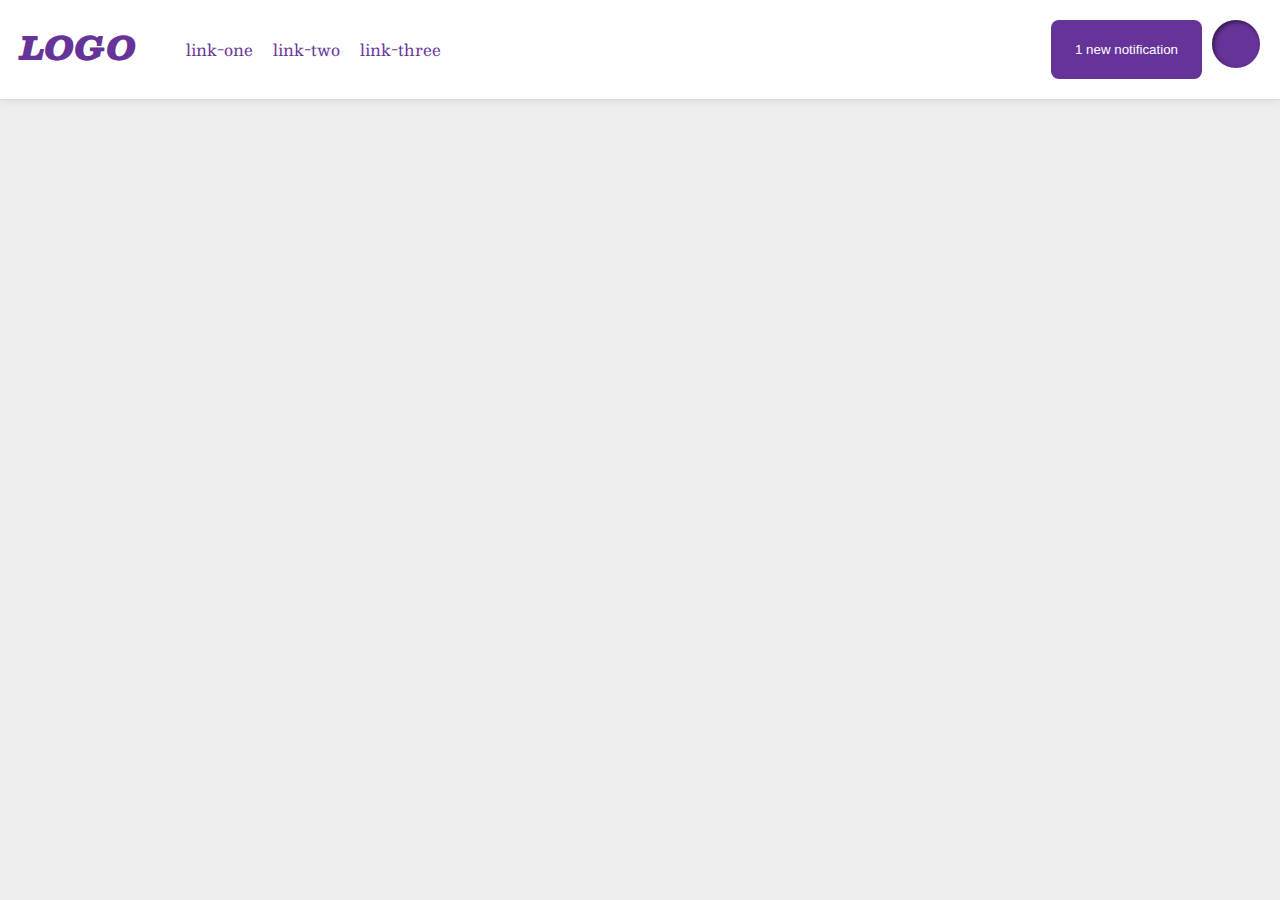
<file: flex/03-flex-header-2/index.html>
<!DOCTYPE html>
<html lang="en">
  <head>
    <meta charset="UTF-8">
    <meta http-equiv="X-UA-Compatible" content="IE=edge">
    <meta name="viewport" content="width=device-width, initial-scale=1.0">
    <title>Flex Header 2</title>
    <link rel="stylesheet" href="style.css">
  </head>
  <body>
    <div class="header">
      <div class="left-items">
        <div class="logo">
          LOGO
        </div>
        <ul class="links">
          <li><a href="https://google.com">link-one</a></li>
          <li><a href="https://google.com">link-two</a></li>
          <li><a href="https://google.com">link-three</a></li>
        </ul>
      </div>
      <div class="right-items">
        <button class="notifications">
          1 new notification
        </button>
        <div class="profile-image"></div>
      </div>
    </div>
  </body>
</html>
</file>
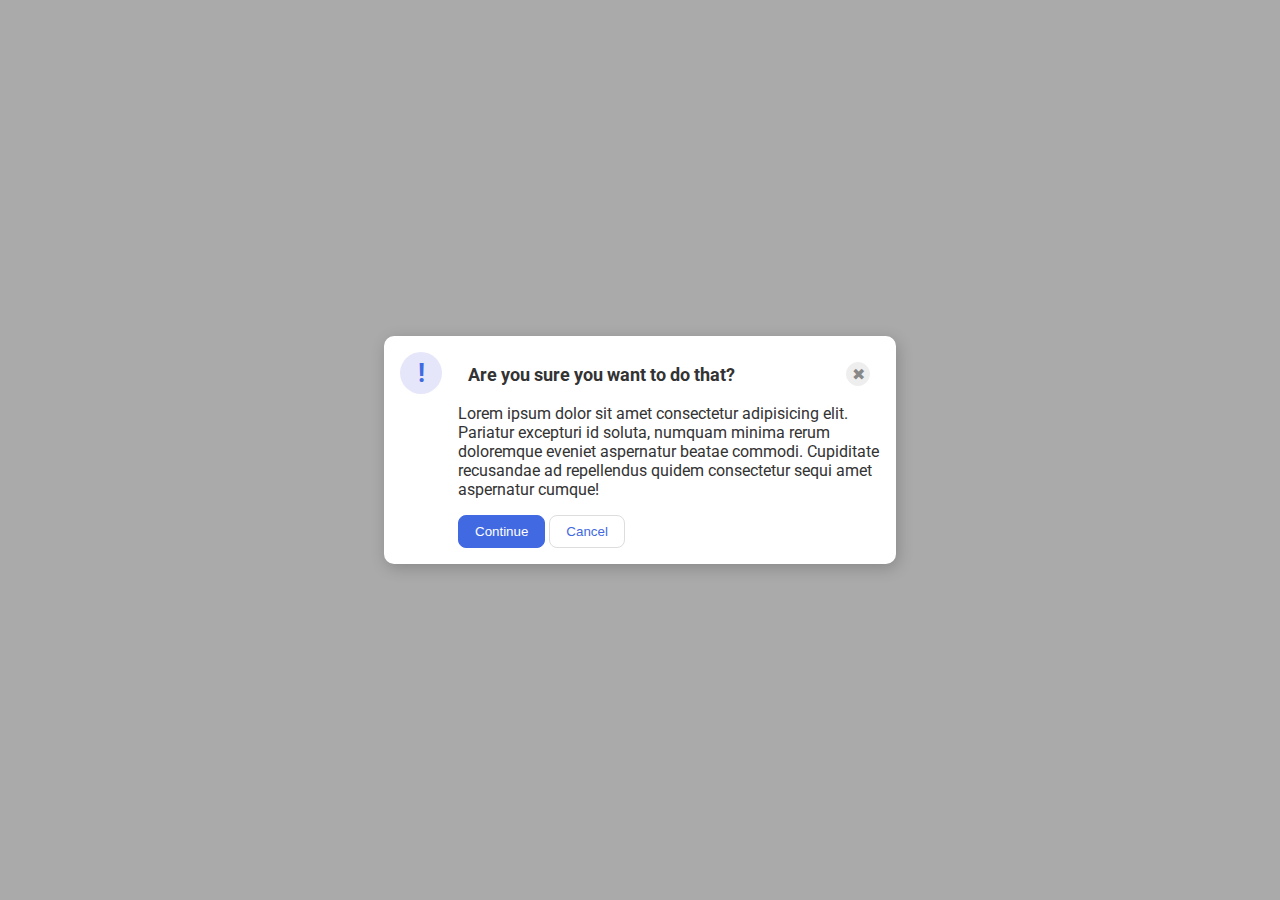
<file: flex/05-flex-modal/index.html>
<!DOCTYPE html>
<html lang="en">
  <head>
    <meta charset="UTF-8">
    <meta http-equiv="X-UA-Compatible" content="IE=edge">
    <meta name="viewport" content="width=device-width, initial-scale=1.0">
    <link rel="stylesheet" href="style.css">
    <title>Modal</title>
  </head>
  <body>
    <div class="modal">
        <div class="icon">!</div>
      <div class="container">
          <div class="header">Are you sure you want to do that?
          <button class="close-button">✖</button>
      </div>
        <div class="text">Lorem ipsum dolor sit amet consectetur adipisicing elit. Pariatur excepturi id soluta, numquam minima rerum doloremque eveniet aspernatur beatae commodi. Cupiditate recusandae ad repellendus quidem consectetur sequi amet aspernatur cumque!</div>
        <button class="continue">Continue</button>
        <button class="cancel">Cancel</button>
      </div>
    </div>
  </body>
</html>
</file>
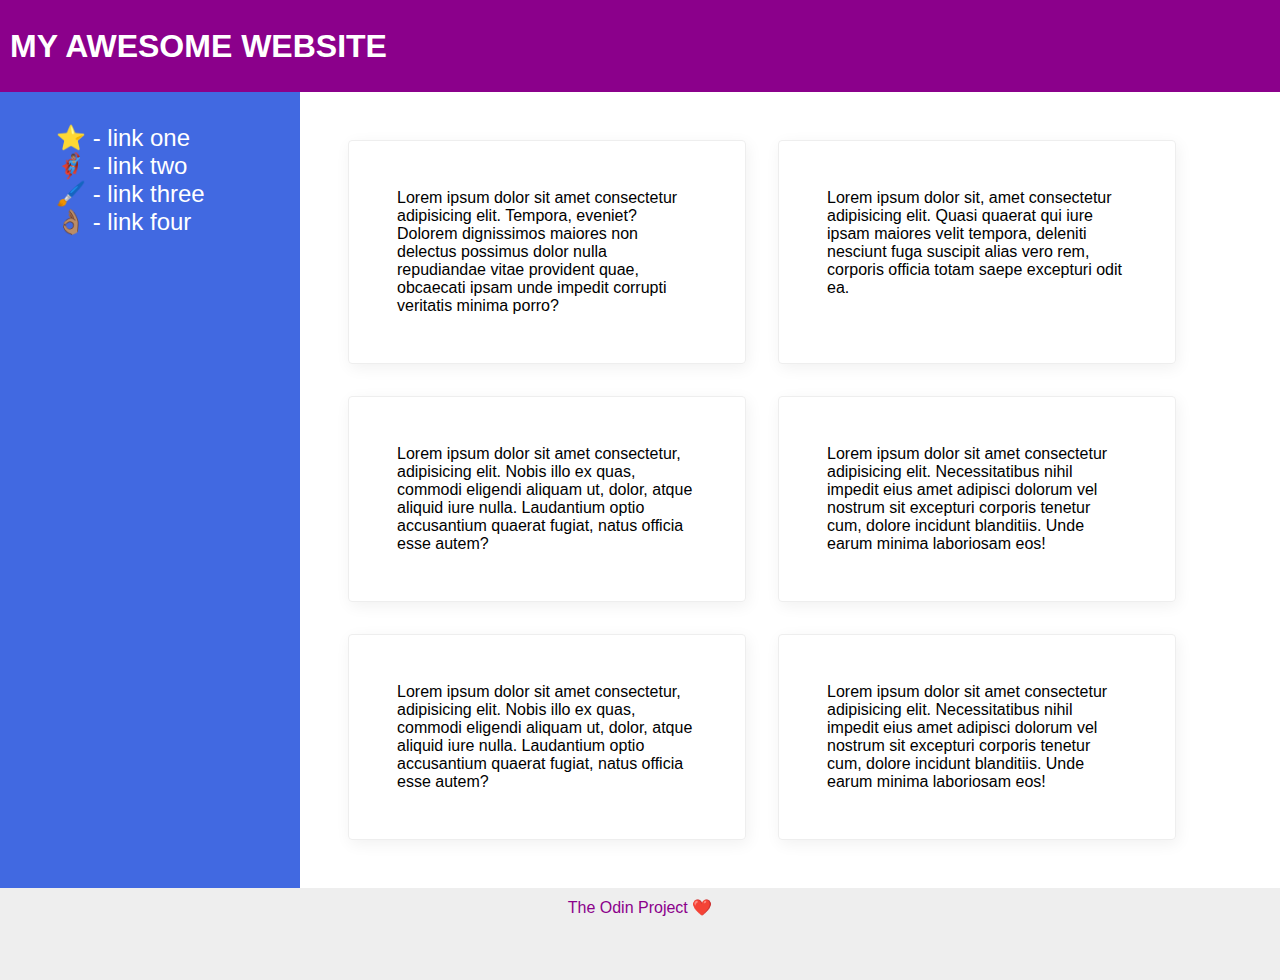
<file: flex/07-flex-layout-2/index.html>
<!DOCTYPE html>
<html lang="en">
  <head>
    <meta charset="UTF-8">
    <meta http-equiv="X-UA-Compatible" content="IE=edge">
    <meta name="viewport" content="width=device-width, initial-scale=1.0">
    <title>The Holy Grail</title>
    <link rel="stylesheet" href="style.css">
  </head>
  <body>
    <div class="header">
      MY AWESOME WEBSITE
    </div>

    <div class="content">
      <div class="sidebar">
        <ul>
          <li><a href="#">⭐ - link one</a></li>
          <li><a href="#">🦸🏽‍♂️ - link two</a></li>
          <li><a href="#">🖌️ - link three</a></li>
          <li><a href="#">👌🏽 - link four</a></li>
        </ul>
      </div>
      <div class="pillars">
        <div class="card">Lorem ipsum dolor sit amet consectetur adipisicing elit. Tempora, eveniet? Dolorem dignissimos maiores non delectus possimus dolor nulla repudiandae vitae provident quae, obcaecati ipsam unde impedit corrupti veritatis minima porro?</div>
        <div class="card">Lorem ipsum dolor sit, amet consectetur adipisicing elit. Quasi quaerat qui iure ipsam maiores velit tempora, deleniti nesciunt fuga suscipit alias vero rem, corporis officia totam saepe excepturi odit ea.</div>
        <div class="card">Lorem ipsum dolor sit amet consectetur, adipisicing elit. Nobis illo ex quas, commodi eligendi aliquam ut, dolor, atque aliquid iure nulla. Laudantium optio accusantium quaerat fugiat, natus officia esse autem?</div>
        <div class="card">Lorem ipsum dolor sit amet consectetur adipisicing elit. Necessitatibus nihil impedit eius amet adipisci dolorum vel nostrum sit excepturi corporis tenetur cum, dolore incidunt blanditiis. Unde earum minima laboriosam eos!</div>
        <div class="card">Lorem ipsum dolor sit amet consectetur, adipisicing elit. Nobis illo ex quas, commodi eligendi aliquam ut, dolor, atque aliquid iure nulla. Laudantium optio accusantium quaerat fugiat, natus officia esse autem?</div>
        <div class="card">Lorem ipsum dolor sit amet consectetur adipisicing elit. Necessitatibus nihil impedit eius amet adipisci dolorum vel nostrum sit excepturi corporis tenetur cum, dolore incidunt blanditiis. Unde earum minima laboriosam eos!</div>
        </div>
    </div>
    <div class="footer">
      The Odin Project ❤️
    </div>
  </body>
</html>
</file>
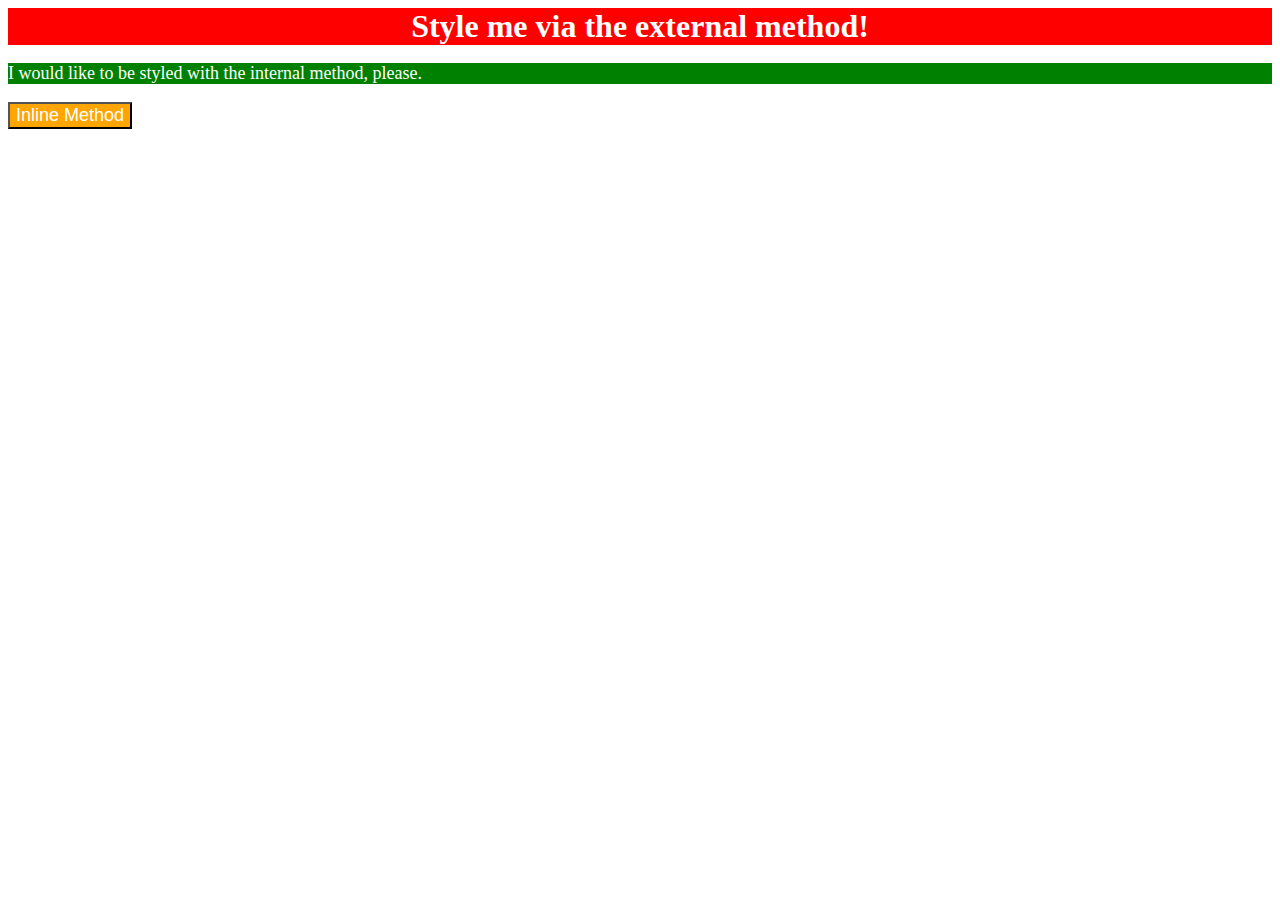
<file: foundations/01-css-methods/index.html>
<!DOCTYPE html>
<html lang="en">
  <head>
    <meta charset="UTF-8">
    <meta http-equiv="X-UA-Compatible" content="IE=edge">
    <meta name="viewport" content="width=device-width, initial-scale=1.0">
    <title>Methods for Adding CSS</title>
    <link rel="stylesheet" href="styles.css">
    <style>
      p{
        background-color: green;
        color: white;
        font-size: 18px;
      }
    </style>
  </head>
  <body>
    <div>Style me via the external method!</div>
    <p>I would like to be styled with the internal method, please.</p>
    <button style="color: white; background-color: orange; font-size: 18px;">Inline Method</button>
  </body>
</html>
</file>
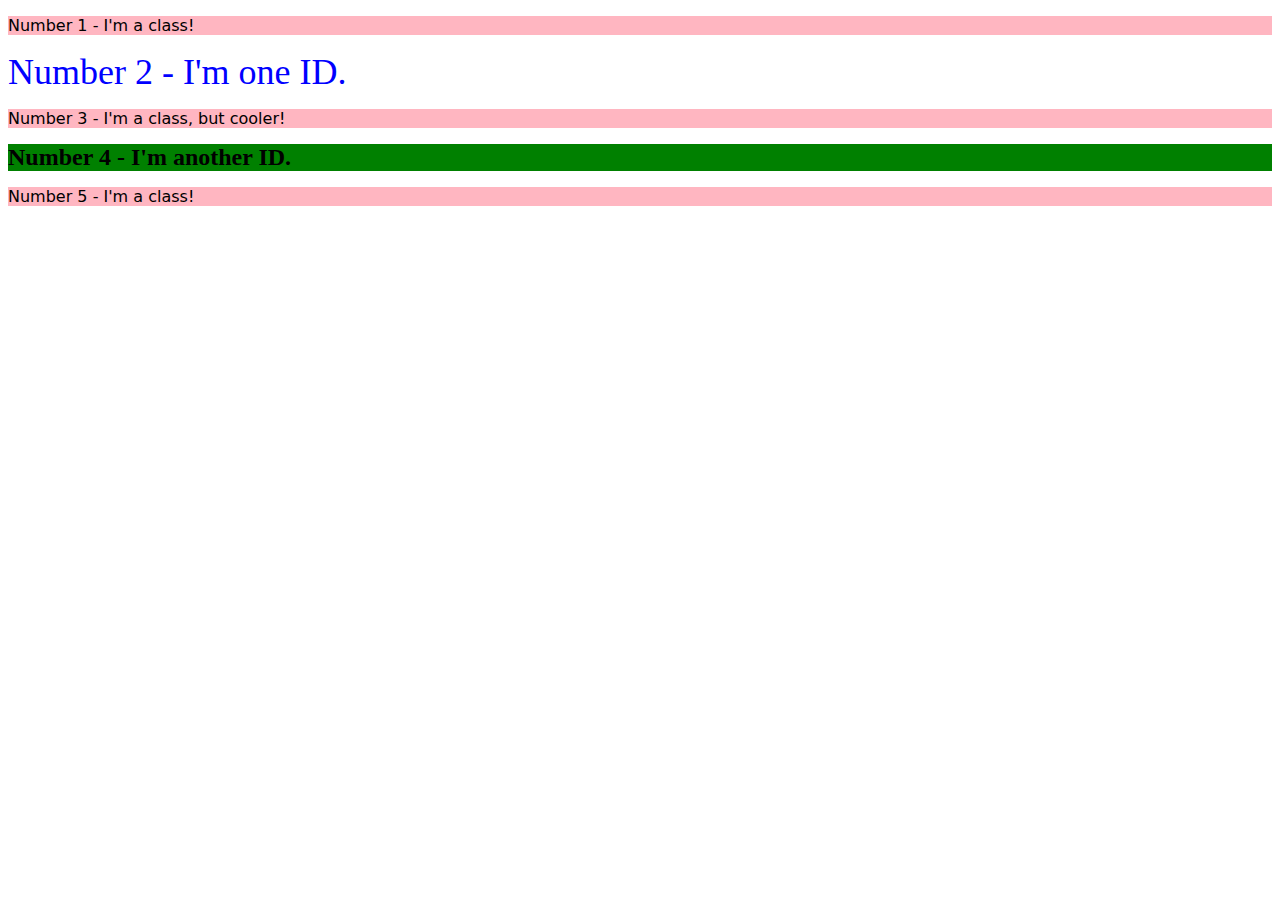
<file: foundations/02-class-id-selectors/index.html>
<!DOCTYPE html>
<html lang="en">
  <head>
    <meta charset="UTF-8">
    <meta http-equiv="X-UA-Compatible" content="IE=edge">
    <meta name="viewport" content="width=device-width, initial-scale=1.0">
    <title>Class and ID Selectors</title>
    <link rel="stylesheet" href="style.css">
  </head>
  <body>
    <p class="odd">Number 1 - I'm a class!</p>
    <div id="second">Number 2 - I'm one ID.</div>
    <p class="odd third">Number 3 - I'm a class, but cooler!</p>
    <div id="fourth">Number 4 - I'm another ID.</div>
    <p class="odd">Number 5 - I'm a class!</p>
  </body>
</html>
</file>
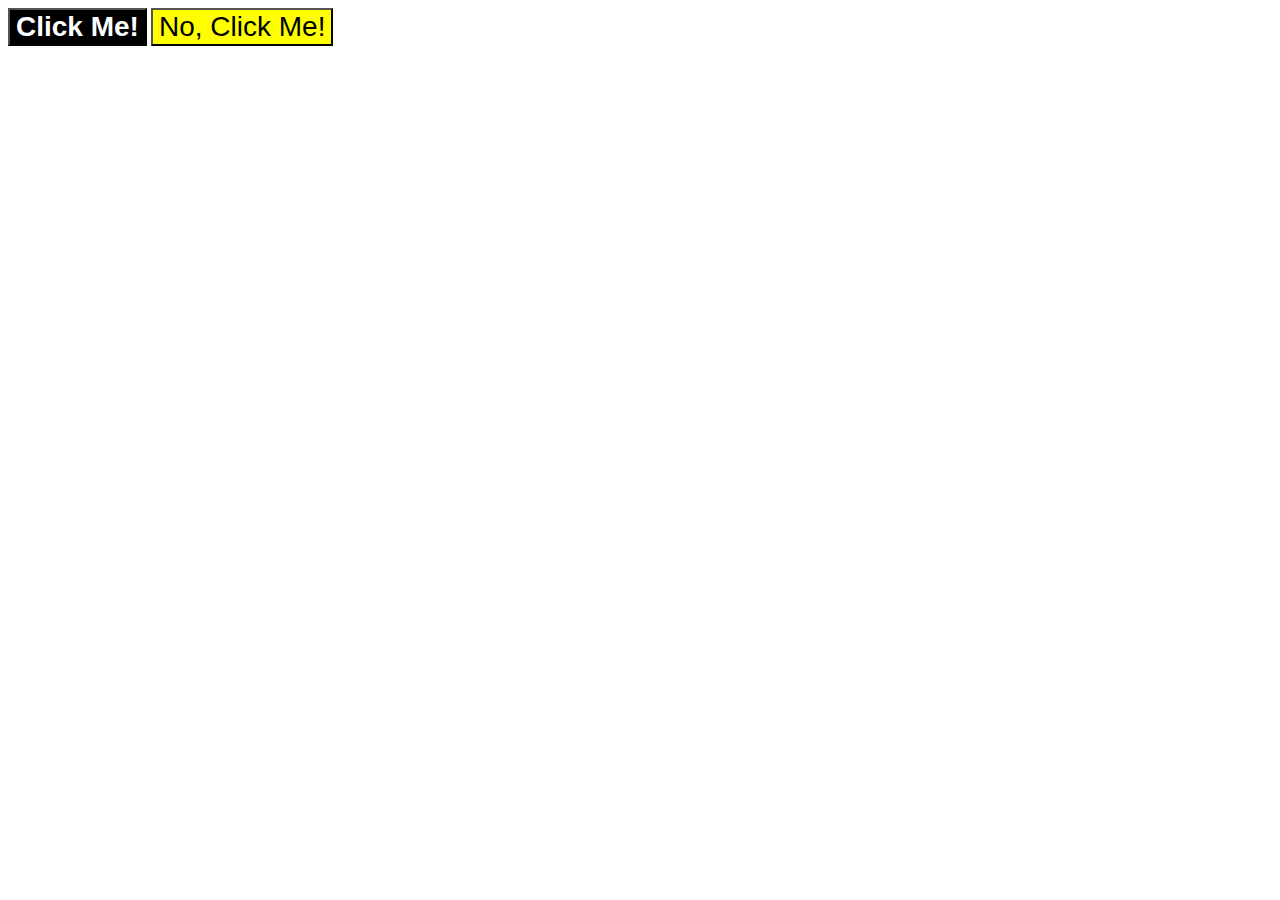
<file: foundations/03-grouping-selectors/index.html>
<!DOCTYPE html>
<html lang="en">
  <head>
    <meta charset="UTF-8">
    <meta http-equiv="X-UA-Compatible" content="IE=edge">
    <meta name="viewport" content="width=device-width, initial-scale=1.0">
    <title>Grouping Selectors</title>
    <link rel="stylesheet" href="style.css">
  </head>
  <body>
    <button class="button black">Click Me!</button>
    <button class="button yellow">No, Click Me!</button>
  </body>
</html>
</file>
<file: flex/03-flex-header-2/style.css>
/* this is some magical font-importing.  
you'll learn about it later. */
@import url('https://fonts.googleapis.com/css2?family=Besley:ital,wght@0,400;1,900&display=swap');

body {
  margin: 0;
  background: #eee;
  font-family: Besley, serif;
}

.header {
  background: white;
  border-bottom: 1px solid #ddd;
  box-shadow: 0 0 8px rgba(0,0,0,.1);
}

.header{
  justify-content: space-between;
  display: flex;
  padding: 20px;
}

.profile-image {
  background: rebeccapurple;
  box-shadow: inset 2px 2px 4px rgba(0,0,0,.5);
  border-radius: 50%;
  width: 48px;
  height: 48px;
}

.logo {
  color: rebeccapurple;
  font-size: 32px;
  font-weight: 900;
  font-style: italic;
}

button {
  border: none;
  border-radius: 8px;
  background: rebeccapurple;
  color: white;
  padding: 8px 24px;
}

a {
  /* this removes the line under our links */
  text-decoration: none;
  color: rebeccapurple;
}

ul {
  list-style-type: none;
  display:flex;
  gap: 20px;
  
}

.right-items, .left-items{
  display: flex;
  gap: 10px;
}
</file>
<file: flex/05-flex-modal/style.css>
@import url('https://fonts.googleapis.com/css2?family=Roboto:wght@400;700&display=swap');

html, body {
  height: 100%;
}

body {
  font-family: Roboto, sans-serif;
  margin: 0;
  background: #aaa;
  color: #333;
  /* I'll give you this one for free lol */
  display: flex;
  align-items: center;
  justify-content: center;
}

.modal {
  background: white;
  width: 480px;
  border-radius: 10px;
  box-shadow: 2px 4px 16px rgba(0,0,0,.2);
  
}

.icon {
  color: royalblue;
  font-size: 26px;
  font-weight: 700;
  background: lavender;
  width: 42px;
  height: 42px;
  border-radius: 50%;
  display: flex;
  align-items: center;
  justify-content: center;
}

.close-button {
  background: #eee;
  border-radius: 50%;
  color: #888;
  font-weight: 400;
  font-size: 16px;
  height: 24px;
  width: 24px;
  display: flex;
  align-items: center;
  justify-content: center;
  border: 1px solid #eee;
  padding: 0;
}

button {
  cursor: pointer;
  padding: 8px 16px;
  border-radius: 8px;
}

button.continue {
  background: royalblue;
  border: 1px solid royalblue;
  color: white;
}

button.cancel {
  background: white;
  border: 1px solid #ddd;
  color: royalblue;
}

/*solution code */

.modal{
  display: flex;
  gap: 16px;
  padding: 16px;
}

.icon{
  flex-shrink: 0;
}

.header{
  display: flex;
  align-items: center;
  justify-content: space-between;
  font-size: 18px;
  font-weight: 700;
  padding: 10px;
  margin-bottom: 8px;
}

.text{
  margin-bottom: 16px;

}
</file>
<file: flex/07-flex-layout-2/style.css>
body {
  font-family: -apple-system, BlinkMacSystemFont, 'Segoe UI', Roboto, Oxygen, Ubuntu, Cantarell, 'Open Sans', 'Helvetica Neue', sans-serif;
  margin: 0;
  min-height: 100vh;
}

.header {
  height: 72px;
  background: darkmagenta;
  color: white;
}

.footer {
  height: 72px;
  background: #eee;
  color: darkmagenta;
}

.sidebar {
  width: 300px;
  background: royalblue;
  box-sizing: border-box;
}

.card {
  border: 1px solid #eee;
  box-shadow: 2px 4px 16px rgba(0,0,0,.06);
  border-radius: 4px;
}

.header{
  display: flex;
  font-size: 32px;
  font-weight: 900;
  padding: 10px;
  align-items: center;
}

body{
  display: flex;
  flex-direction: column;
  flex: 1;
}

.sidebar{
  width: 300px;
  padding: 16px;
  flex-shrink: 0;
}

li{
  list-style-type: none;
  
}

a{
  color: white;
  text-decoration: none;
  font-size: 24px;
}

.content{
  display: flex;
  flex-direction: row;
  flex: 1;
}

.pillars{
  display: flex;
  flex-direction: row;
  flex-wrap: wrap;
  gap: 32px;
  padding: 48px;
}

.card{
  padding: 48px;
  display: flex;
  width: 300px;
}

.footer{
  text-align: center;
  padding: 10px;
  border-top: 10px;
  align-items: center;
  justify-content: center;
}
</file>
<file: foundations/01-css-methods/styles.css>
div{
    color: white;
    background-color: red;
    font-size: 32px;
    text-align: center;
    font-weight: bold;
}
</file>
<file: foundations/02-class-id-selectors/style.css>
.odd{
    background-color: lightpink;
    font-family: Verdana, "DejaVu Sans", sans-serif ;
}

#second{
    color:blue;
    font-size: 36px;
}

.odd third{
    font-size: 24px;
}

#fourth{
    background-color: green;
    font-size: 24px;
    font-weight: bold;
}
</file>
<file: foundations/03-grouping-selectors/style.css>
.button{
    font-size: 28px;
    font-family: Helvetica, "Times New Roman", sans-serif;
}

.button.yellow{
    background-color: yellow;
}

.button.black{
    background-color: black;
    color: white;
    font-weight: bold;
}
</file>
